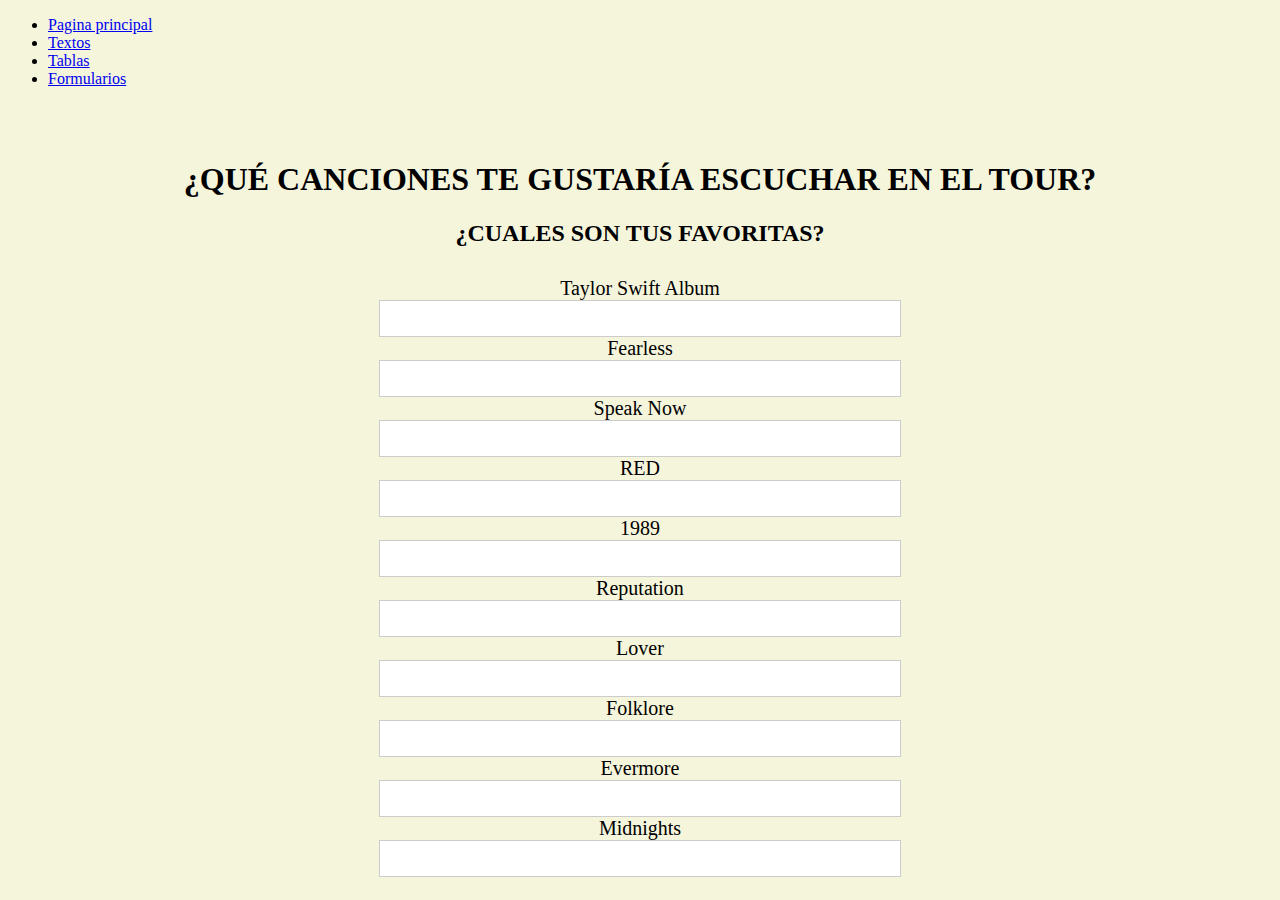
<file: Portafolio/Práctica 3/Formularios.html>
<!DOCTYPE html>
<html lang="en">
<head>
     <meta charset="UTF-8">
     <meta http-equiv="X-UA-Compatible" content="IE=edge">
     <meta name="viewport" content="width=divice-width, initial-scale=1.0">
     <title>Formularios</title>
     <link rel="stylesheet" type="text/css" href="style1.css">
</head>
<body>
    <body backgroundcolor="#FF5EE">
        <ul class="menu">
            <li><a href="Página Principal.html">Pagina principal</a></li>
            <li><a href="Textos.html">Textos</a></li>
            <li><a href="Tablas.html">Tablas</a></li>
            <li><a href="Formularios.html">Formularios</a></li>
        </ul>
<br><br>
<center>
<h1>¿QUÉ CANCIONES TE GUSTARÍA ESCUCHAR EN EL TOUR?</h1>
<h2>¿CUALES SON TUS FAVORITAS?</h2>
<form>
    <legend>Taylor Swift Album</legend>
    <input type="text">
    <legend>Fearless</legend>
    <input type="text">
    <legend>Speak Now</legend>
    <input type="text">
    <legend>RED</legend>
    <input type="text">
    <legend>1989</legend>
    <input type="text">
    <legend>Reputation</legend>
    <input type="text">
    <legend>Lover</legend>
    <input type="text">
    <legend>Folklore</legend>
    <input type="text">
    <legend>Evermore</legend>
    <input type="text">
    <legend>Midnights</legend>
    <input type="text">
</form>
<style>
    body{
        background-color: beige;
    }
 </style>
</file>
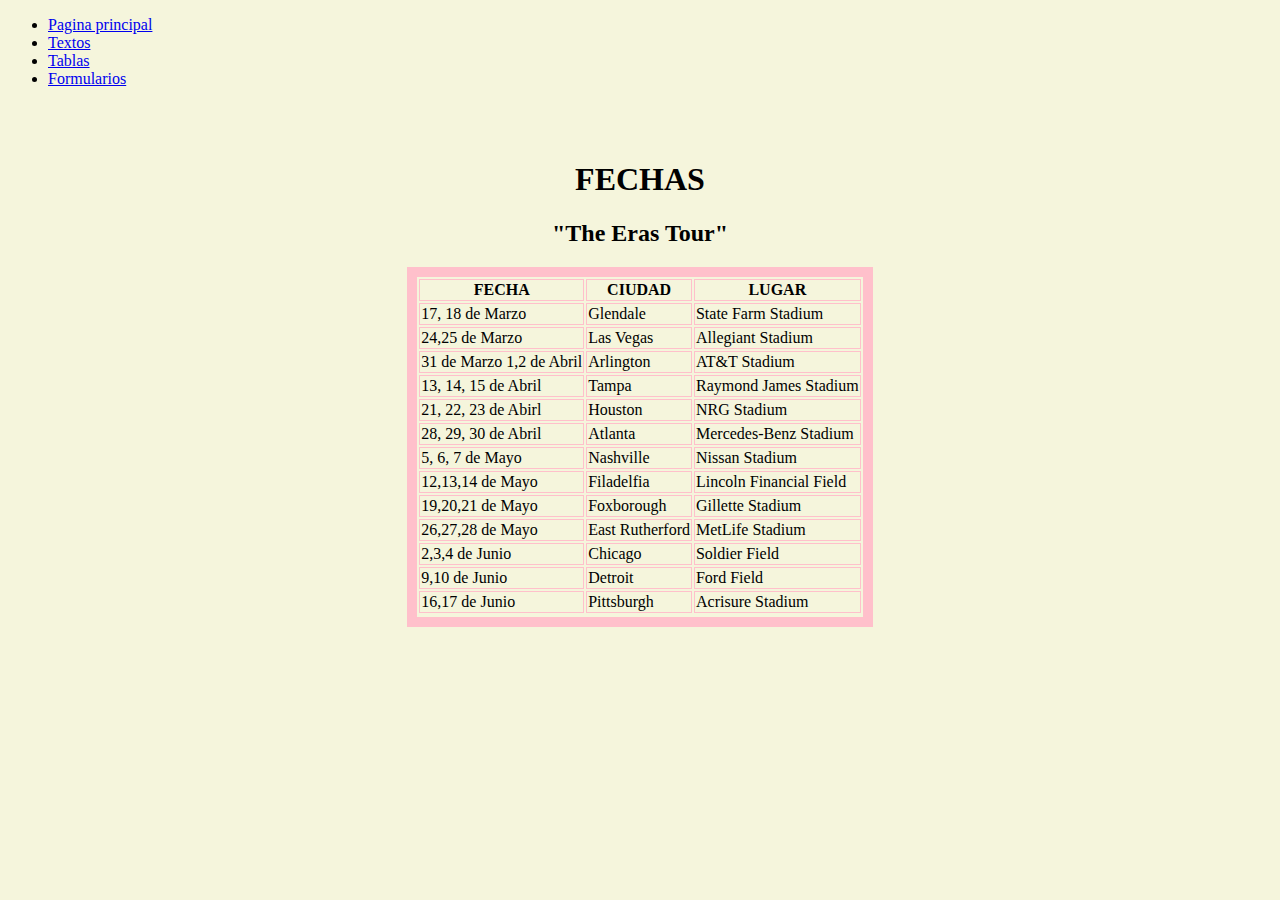
<file: Portafolio/Práctica 3/Tablas.html>
<!DOCTYPE html>
<html lang="en">
<head>
     <meta charset="UTF-8">
     <meta http-equiv="X-UA-Compatible" content="IE=edge">
     <meta name="viewport" content="width=divice-width, initial-scale=1.0">
     <title>Tablas</title>
     <link rel="stylesheet" type="text/css" href="style1.css">
</head>
<body>
    <body backgroundcolor="#FF5EE">
        <ul class="menu">
            <li><a href="Página Principal.html">Pagina principal</a></li>
            <li><a href="Textos.html">Textos</a></li>
            <li><a href="Tablas.html">Tablas</a></li>
            <li><a href="Formularios.html">Formularios</a></li>
        </ul>
<br><br>
<center>
<h1>FECHAS</h1>
<h2>"The Eras Tour"</h2>
<table border="10" bordercolor="pink">
    <thead>
        <tr>
            <th>FECHA</th>
            <th>CIUDAD</th>
            <th>LUGAR</th>
        </tr>
    </thead>
    <tbody>
        <tr>
            <td>17, 18 de Marzo</td>
            <td>Glendale</td>
            <td>State Farm Stadium</td>
        </tr>
        <tr>
            <td>24,25 de Marzo</td>
            <td>Las Vegas</td>
            <td>Allegiant Stadium</td>
        </tr>
        <tr>
            <td>31 de Marzo 1,2 de Abril</td>
            <td>Arlington</td>
            <td>AT&T Stadium</td>
        </tr>
        <tr>
            <td>13, 14, 15 de Abril</td>
            <td>Tampa</td>
            <td>Raymond James Stadium</td>
        </tr>
        <tr>
            <td>21, 22, 23 de Abirl</td>
            <td>Houston</td>
            <td>NRG Stadium</td>
        </tr>
        <tr>
            <td>28, 29, 30 de Abril</td>
            <td>Atlanta</td>
            <td>Mercedes-Benz Stadium</td>
        </tr>
        <tr>
            <td>5, 6, 7 de Mayo </td>
            <td>Nashville</td>
            <td>Nissan Stadium</td>
        </tr>
        <tr>
            <td>12,13,14 de Mayo</td>
            <td>Filadelfia</td>
            <td>Lincoln Financial Field</td>
        </tr>
        <tr>
            <td>19,20,21 de Mayo</td>
            <td>Foxborough</td>
            <td>Gillette Stadium</td>
        </tr>
        <tr>
            <td>26,27,28 de Mayo</td>
            <td>East Rutherford</td>
            <td>MetLife Stadium</td>
        </tr>
        <tr>
            <td>2,3,4 de Junio</td>
            <td>Chicago</td>
            <td>Soldier Field</td>
        </tr>
        <tr>
            <td>9,10 de Junio</td>
            <td>Detroit</td>
            <td>Ford Field</td>
        </tr>
        <tr>
            <td>16,17 de Junio</td>
            <td>Pittsburgh</td>
            <td>Acrisure Stadium</td>
        </tr>
        <tr>
            <style>
                body{
                    background-color: beige;
                }
             </style>
</file>
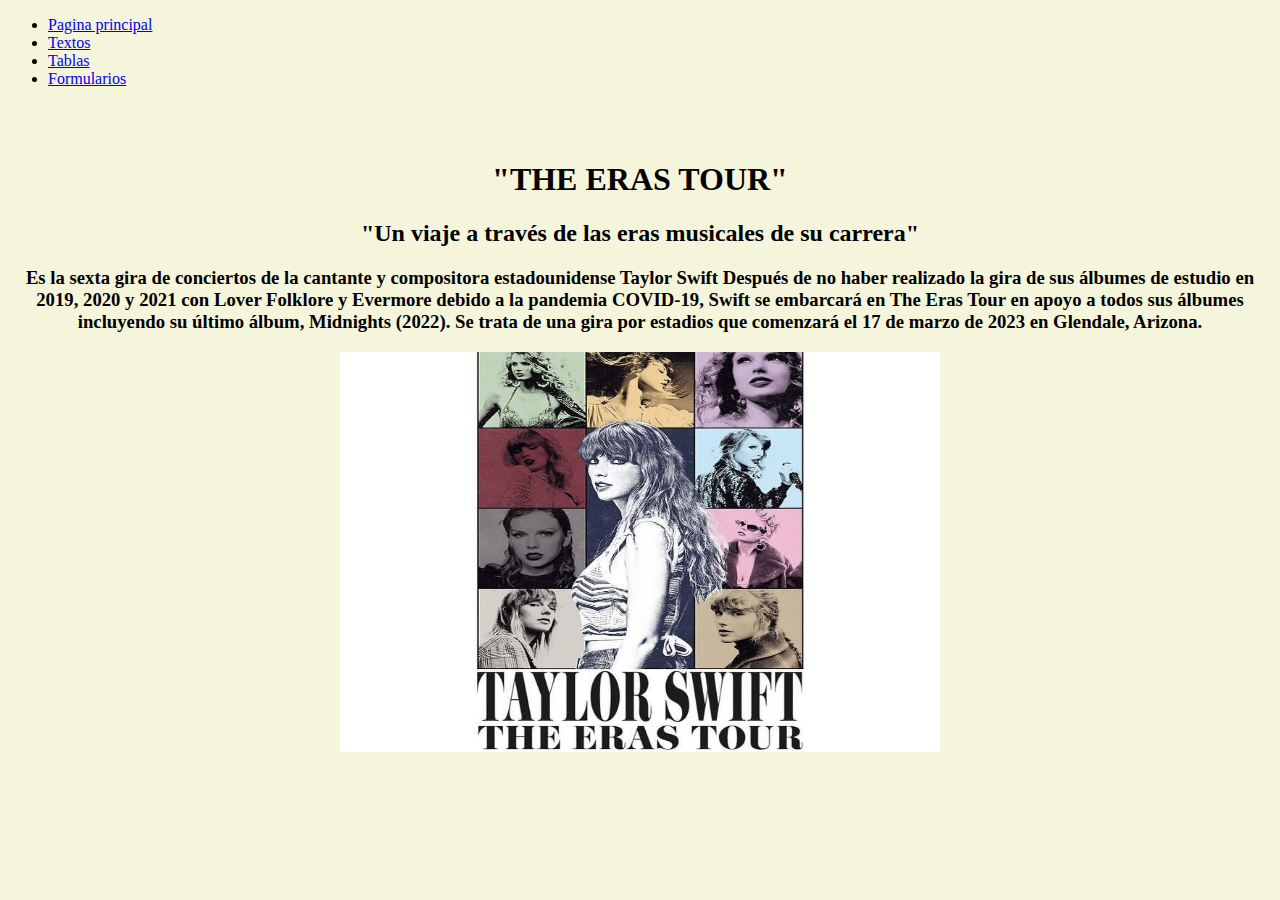
<file: Portafolio/Práctica 3/Textos.html>
<!DOCTYPE html>
<html lang="en">
<head>
     <meta charset="UTF-8">
     <meta http-equiv="X-UA-Compatible" content="IE=edge">
     <meta name="viewport" content="width=divice-width, initial-scale=1.0">
     <title>Textos</title>
     <link rel="stylesheet" type="text/css" href="style1.css">
</head>
<body>
    <body backgroundcolor="#FF5EE">
        <ul class="menu">
            <li><a href="Página Principal.html">Pagina principal</a></li>
            <li><a href="Textos.html">Textos</a></li>
            <li><a href="Tablas.html">Tablas</a></li>
            <li><a href="Formularios.html">Formularios</a></li>
        </ul>
<br><br>
<center>
</body>
</html>
<h1>"THE ERAS TOUR"</h1>
<h2>"Un viaje a través de las eras musicales de su carrera"</h2>
<h3>Es la sexta gira de conciertos de la cantante y compositora estadounidense Taylor Swift Después de no haber realizado la gira de sus álbumes de estudio en 2019, 2020 y 2021 con Lover Folklore y Evermore debido a la pandemia COVID-19, Swift se embarcará en The Eras Tour en apoyo a todos sus álbumes incluyendo su último álbum, Midnights (2022). Se trata de una gira por estadios que comenzará el 17 de marzo de 2023 en Glendale, Arizona.</h3>
<div style="text-align: center ;">
    <img src="Cartel.jpg.jpeg" width="600px" height="400px" alt=""></div>
    <style>
        body{
            background-color: beige;
        }
     </style>
</file>
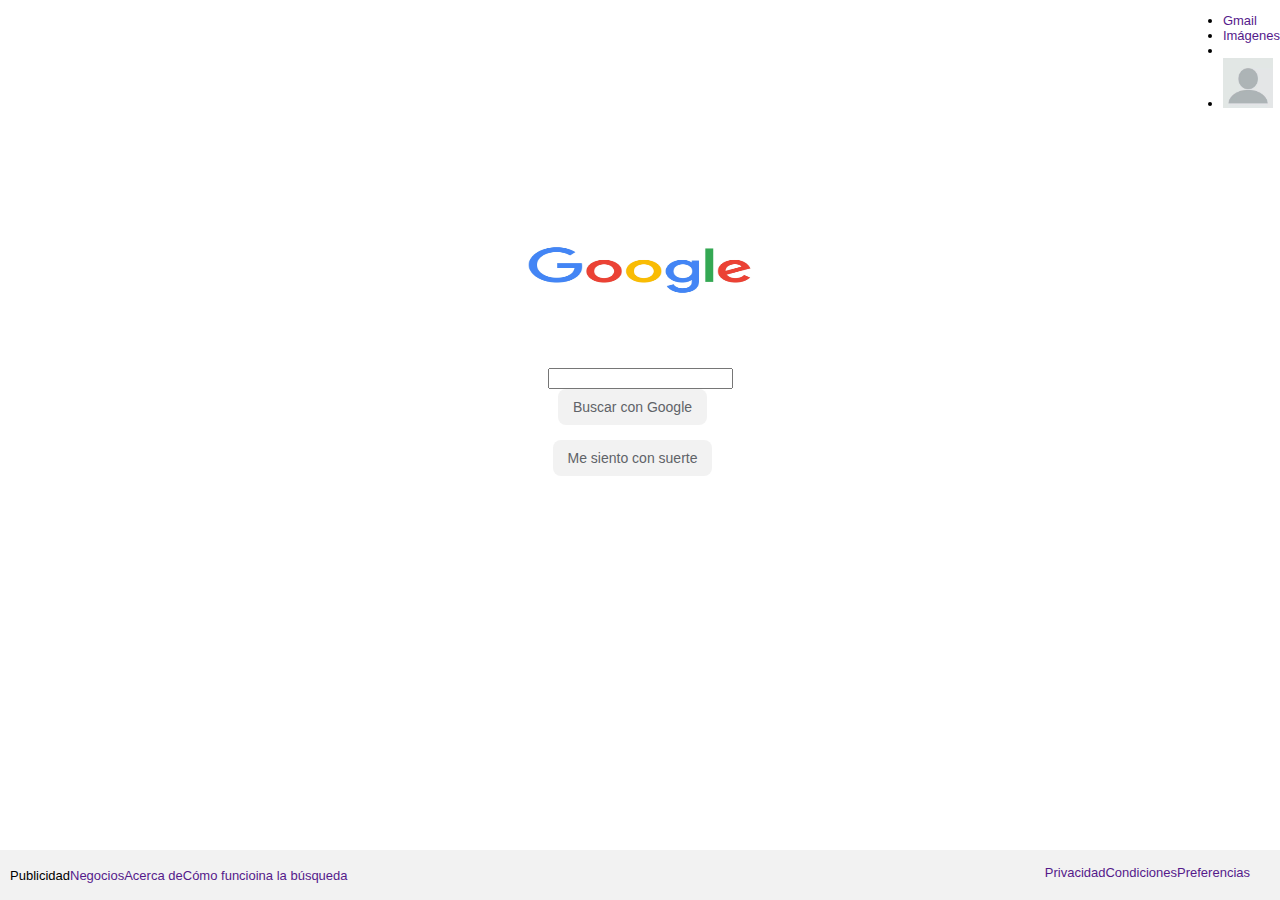
<file: Portafolio/Práctica 4/index 3.html>
<!DOCTYPE html>
<html lang="en">
<head>
    <meta charset="UTF-8">
    <meta http-equiv="X-UA-Compatible" content="IE=EDGE">
    <meta name="viewport" content="width=device-width,initial-scale=1.0">
    <title>Google Clone</title>
    <link rel="stylesheet" href="style.css">
</head>
<body>
    <header>
        <nav>
            <ul class="nav-left-section">
                <li>
                <a href="">Gmail</a>
                </li>
                <li>
                    <a href="">Imágenes</a>
                </li>
                <li class="menu-icon">
                    <a href=""></a>
                </li>
                <li>
                    <div style="text-align: left ;">
                        <img src="Usuario.jpg" width="50px" height="50px" alt=""></div>
                            </ul> 
                    </a>
                </li>
            </ul>
            </nav>
        </header>
        <main>
            <section class="main-logo">
                <div style="text-align: center ;">
                    <img src="buscadorg.jpg" width="800px" height="300px" alt=""></div>
                        </ul>
               
            </section>
            <section class="main-imput">
                <div style="text-align: center ;"><class="main-input-container"></div>
                    <span class="search-icon"></span>
                     <input type="text">
                    <a class="micro-icon"href=""></a>
                </div>
            </section>
            <section class="main-buttons">
                <div>
                <center><button>Buscar con Google</button> </center>    
                    <div>
                        
                        

                </div>
                <center><button>Me siento con suerte</button></center>
            </div>
        </section>
    </main>


    <footer>
         <ul class="footer-left">
            <li>
                <a hefef="">Publicidad</a>
            </li>
            <li>
                <a href="">Negocios</a>
            </li>
            <li>
                <a href="">Acerca de</a>    
            </li>
            <li>
                <a href="">Cómo funcioina la búsqueda</a> 
            </li>
         </ul>
         <ul class="footer-right">
            <li>
               <a href="">Privacidad</a>
            </li>
            <li>
               <a href="">Condiciones</a>
            </li>
            <li>
                <a href="">Preferencias</a>  
            </li>
            <ul>
                
                
            </footer>
        </body>
        </html>
</file>
<file: Portafolio/Práctica 3/style1.css>
form{
    font-family: serif,sans-serif,monospace;
    color: black;
    margin: auto;
    width: 580px;
    background-color: beige;
    box-sizing:border-box;
    padding: 10px;
    border-radius: 5px;
    font-size: 20px;
}


input,textarea{
    outline: none;
    border: solid 1px #ccc;
    width: 500px;
    padding: 10px;
    color: #999;
}
input,select{
    outline: none;
    border: solid 1px #ccc;
    color: #999;
}
</file>
<file: Portafolio/Práctica 4/style.css>
body{
    margin: 0;
    padding: 0;
    font-size: 13px;
    font-family: Arial, Helvetica, sans-serif;
}

a {
    text-decoration: none;
    cursor: pointer;
}

header{
    width: 100%;
    height: 60px;
}

header nav{
    display: flex;
    justify-content: flex-end;
}

header nav .nav-right-section {
    width: 250px;
    height: auto;
    display: flex;
    list-style: none;
    justify-content: center;
    align-items: center;


}

nav .nav-right-section a{
    margin-right: 25px;
    color: #000000;
}

nav .nav-right-section .menu-icon{
    background-image:url() ;
    background-repeat: no-repeat;
    background-position: center;
    background-size: contain;
    width: 26px;
    height: 26px;
}

nav .nav-right-section img {
    border-radius: 50px;
    margin-left: 10px;
    width: 40px;
    height: 40px;
}

main {
    margin-top: 150px;
    text-align: center;
}

main .main-logo{
    width: 530px;
    margin: 0 auto;
    margin-bottom: 35px;
}

main .main-logo img{
    width: 330px;
    height: 120px;
}

main .main-input {
    width: 530px;
    margin: 0 auto;
    margin-bottom: 35px;
}

main .main-input-container{
    width: 525px;
    border-radius: 100px;
    border: 1px solid #dfe1e5;
    display: flex;
    justify-content: center;
    align-items: center;
}

main .main-input input{
    width: 450px;
    height: 40px;
    border: none;
    outline: none;
}

main.main-input-container:hover{
    box-shadow: 0 1px 6px 0 #20212447;
    border-color: #dfe1e500;
}

main .main-input .search-icon{
    background-image: ;
    background-repeat: no-repeat;
    background-position: center;
    background-size: contain;
    width: 18px;
    height: 18px;

}

main .main-input .micro-icon{
    background-image: ;
    background-repeat: no-repeat;
    background-position: center;
    background-size: contain;
    width: 18px;
    height: 18px;
    cursor: pointer;
}

main .main-buttons{
    width: 530px;
    margin: 0 auto;
}
main .main-buttons div {
    display: inline-block;
}

main .main-buttons button {
    height: 36px;
    background-color: #f2f2f2;
    border: 0;
    font-size: 14px;
    color: #5f6368;
    border-radius: 8px;
    padding: 0 15px;
    margin-right: 15px;
}
main .main-buttons button:hover{
    border: 1px solid #c6c6c6;
    box-shadow: 0 1px 1px #000001;
    color: #222;
}

footer{
    width: 100%;
    height: 50px;
    position: absolute;
    bottom: 0;
    display: grid;
    grid-template-columns: 1fr 1fr;
    align-items: center;
    font-size: 13px;
    background-color: #f2f2f2;
    border-top: 1pz solid #e4e4e4;
}

footer ul{
    margin: 10px;
    list-style: none;
    display: flex;
    padding-left: 0;
}

footer .footer-left {
    justify-self: left;
}

footer .footer-right {
    justify-self: right;
}

footer ul li a{
    margin: 10px
    color: #5f6368;
}
</file>
